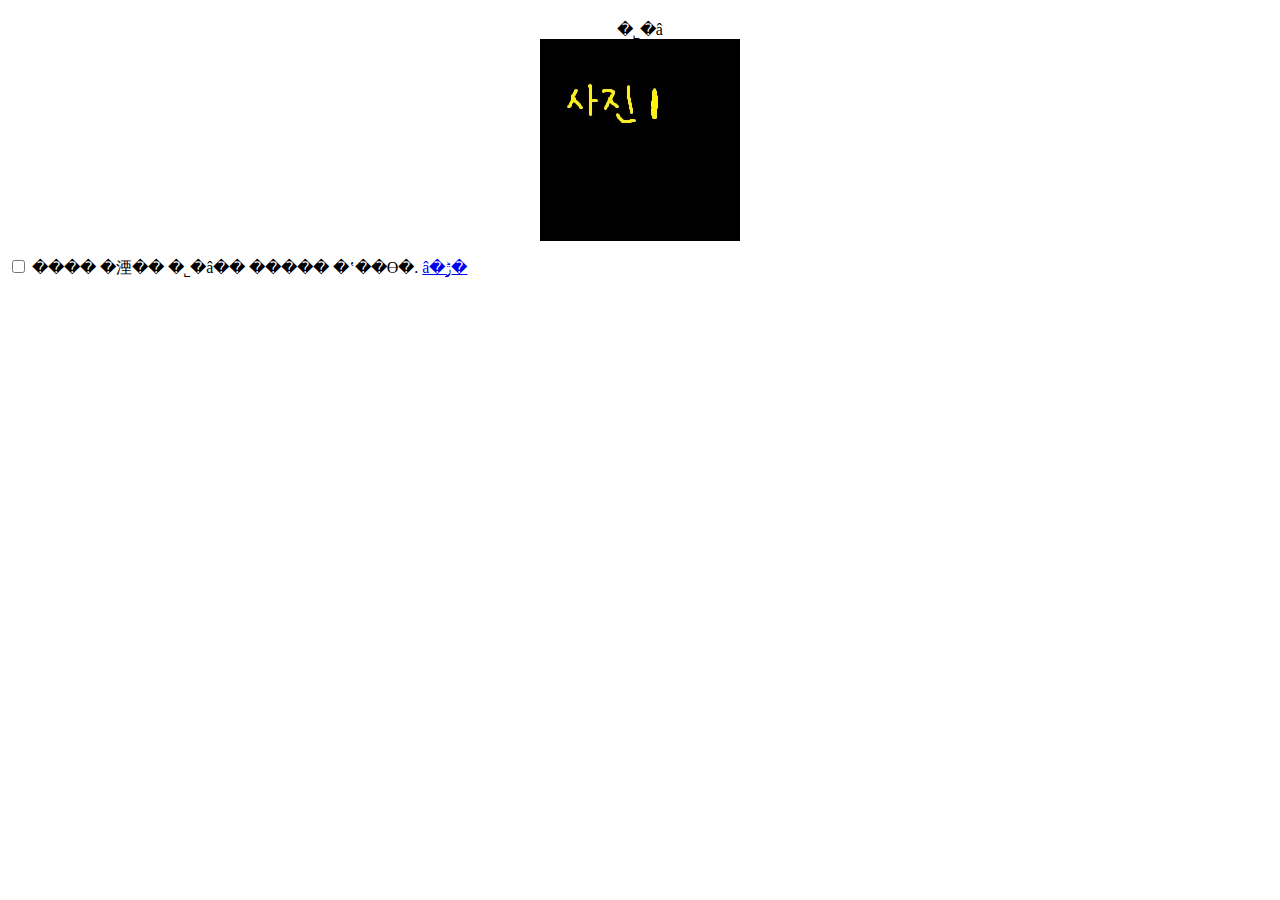
<file: Up.html>
<HTML>
 
 <HEAD>
   <TITLE>Event</TITLE>
   <script language=javascript>
<!--
function setCookie() //��Ű�� �����ϴ� �Լ��Դϴ�. 
{
var expire = new Date();
expire.setDate(expire.getDate() + 30 );
document.cookie = "popup=1; expires=" + expire.toGMTString()+ "; path=/";
}
function closeWin(pop_cookie,check) //�˾�â�� �ݴ� �Լ��Դϴ�. 
{
document.write(check);
if ( check )
setCookie();
self.close();
}
// -->
</script>


 </HEAD>

  <BODY topmargin="20">
       <P align="center">
        �˾�â<BR>
       <IMG src="img/ex1.jpg">
       </P>
       <form name="notice">
    <input type="checkbox" name="chkNotice" value="">
    ���� �湮�� �˾�â�� ����� �ʽ��ϴ�. 
    <a href="javascript:history.onclick=closeWin('popup_200',notice.chkNotice.checked)"> â�ݱ�      </a> 
    </form>


  </BODY>

</HTML>
</file>
